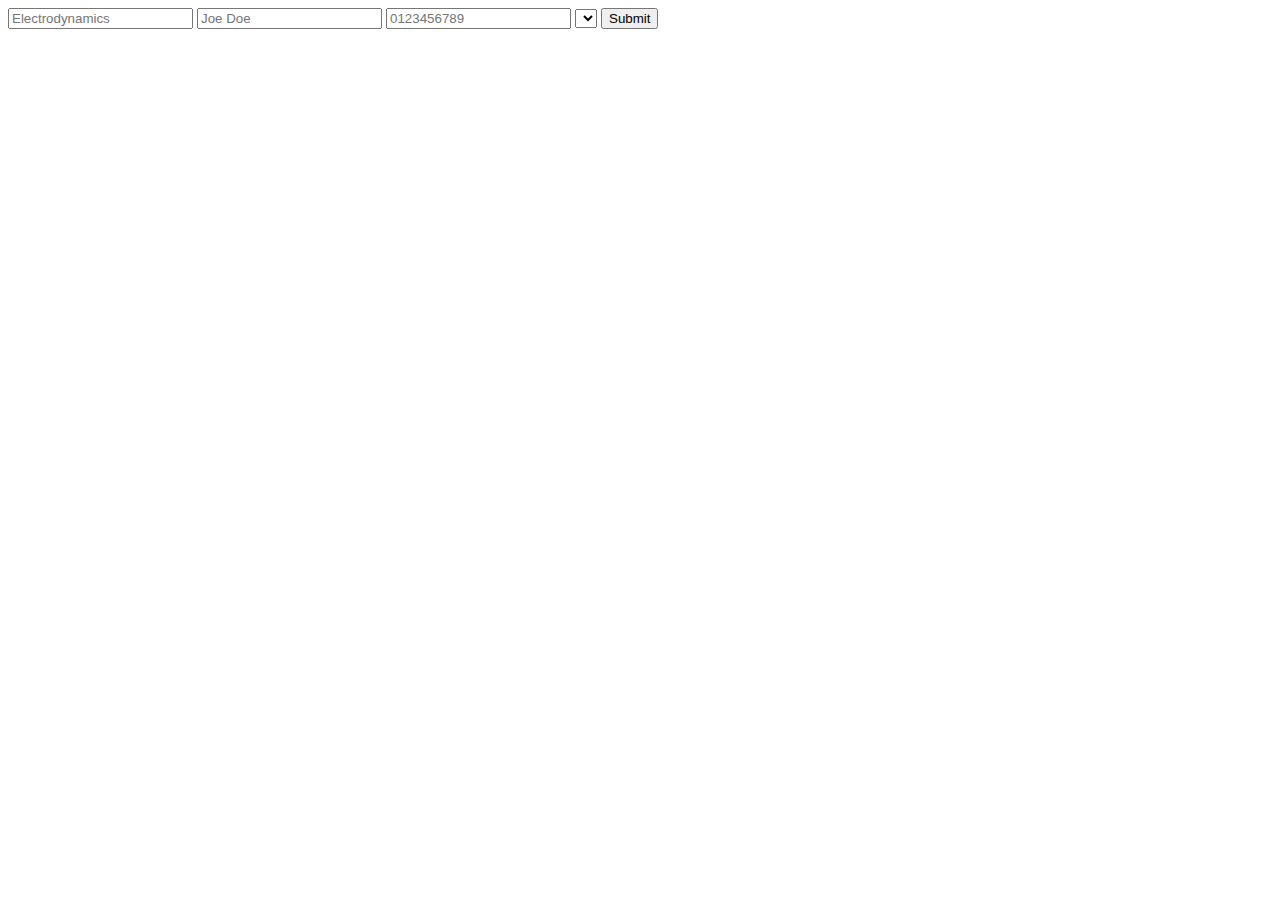
<file: book_form.html>
<html>
<body>
    <form action="book_result.php" method="post">
        <input type="text" name="title" placeholder="Electrodynamics">
        <input type="text" name="author" placeholder="Joe Doe">
        <input type="text" name="book_number" placeholder="0123456789">
        <select name="availability" >
            <option value="yes"></option>
            <option value="no"></option>
        </select>
        <input type="submit">
    </form>
</body>
</html>
</file>
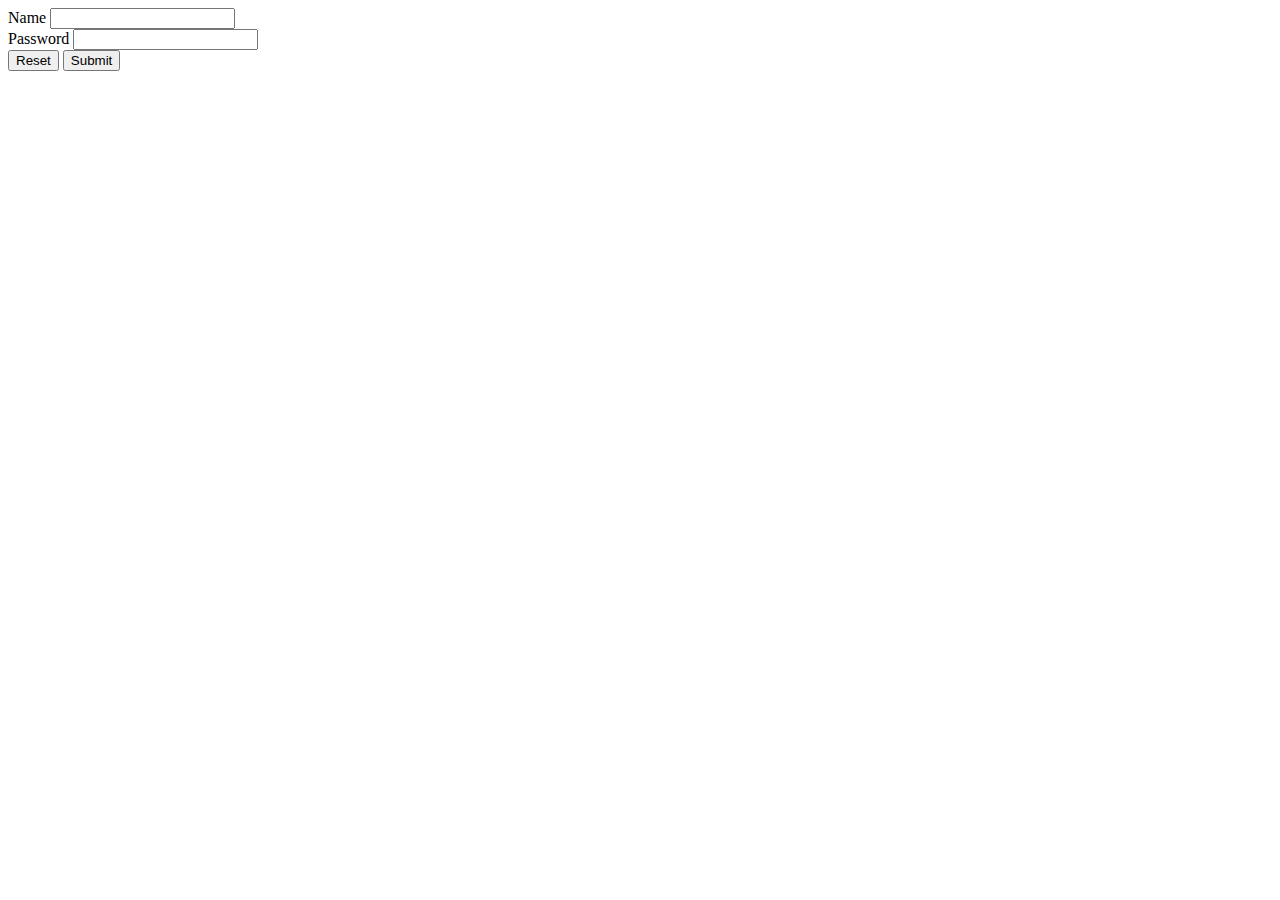
<file: inde.html>
<!DOCTYPE html>
<html lang="en">
<head>
    <meta charset="UTF-8">
    <meta http-equiv="X-UA-Compatible" content="IE=edge">
    <meta name="viewport" content="width=device-width, initial-scale=1.0">
    <title>Form</title>
</head>
<body>
    <form action="results.html" method="GET">
        <div>
            <labe for="name">Name</label>
            <input type="text" name="name" id="name" required>
        </div>
        <div>
            <label>
                Password
                <input type="password" name="password" >
            </label>
        </div>
        <button type="reset">Reset</button>
        <button type="submit">Submit</button>
    </form>
</body>
</html>
</file>
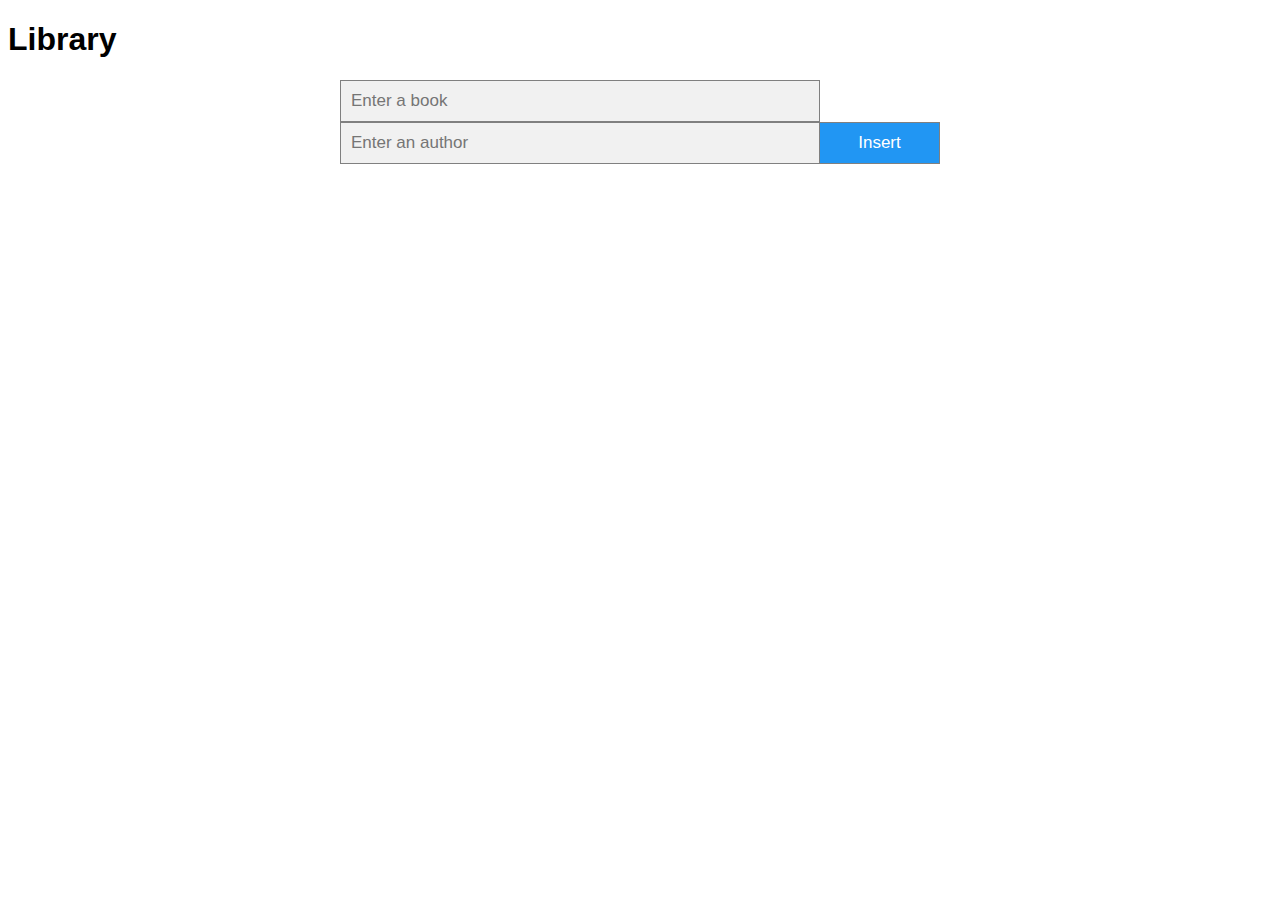
<file: insert.html>
<!DOCTYPE html>
<html>
    <head>
        <meta name="viewport" content="width=device-width, initial-scale=1">
        <link rel="stylesheet" href="https://cdnjs.cloudflare.com/ajax/libs/font-awesome/4.7.0/css/font-awesome.min.css">
        <link rel="stylesheet" href="index.css">
    </head>
    <body>
        <h1>Library</h1>
        <form class="example" method="post" action="" style="margin:auto;max-width:600px">
            <input type="text" placeholder="Enter a book" name="book">
            <input type="text" placeholder="Enter an author" name="author">
		    </br>
            <button type="submit" <i>Insert</i></button>
        </form>
    </body>
</html>
</file>
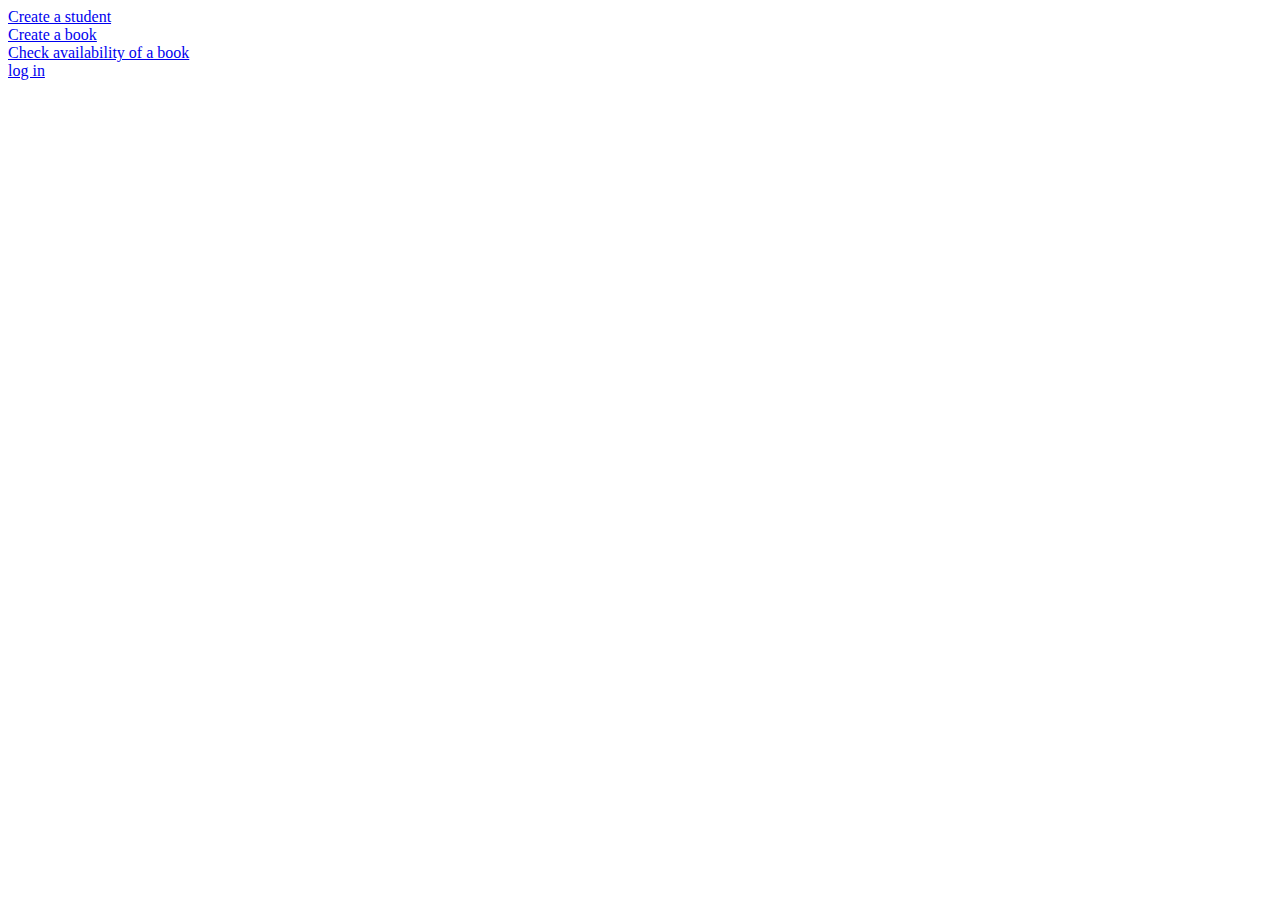
<file: maintenance_page.html>
<!-- <!DOCTYPE html> -->
<html>
    <head>
        <title>Maintenance Page</title>
        <!-- <link rel="stylesheet" href="css/maintenance_page.css"> -->
    </head>
    <body>
        <a href="student_form.html">Create a student</a>
    </br>
        <a href="book_form.html">Create a book</a>
    </br>
        <a href="check_avail.php">Check availability of a book</a>
    </br>
        <a href="login.html">log in</a>
    </br>
    </body>
</html>
</file>
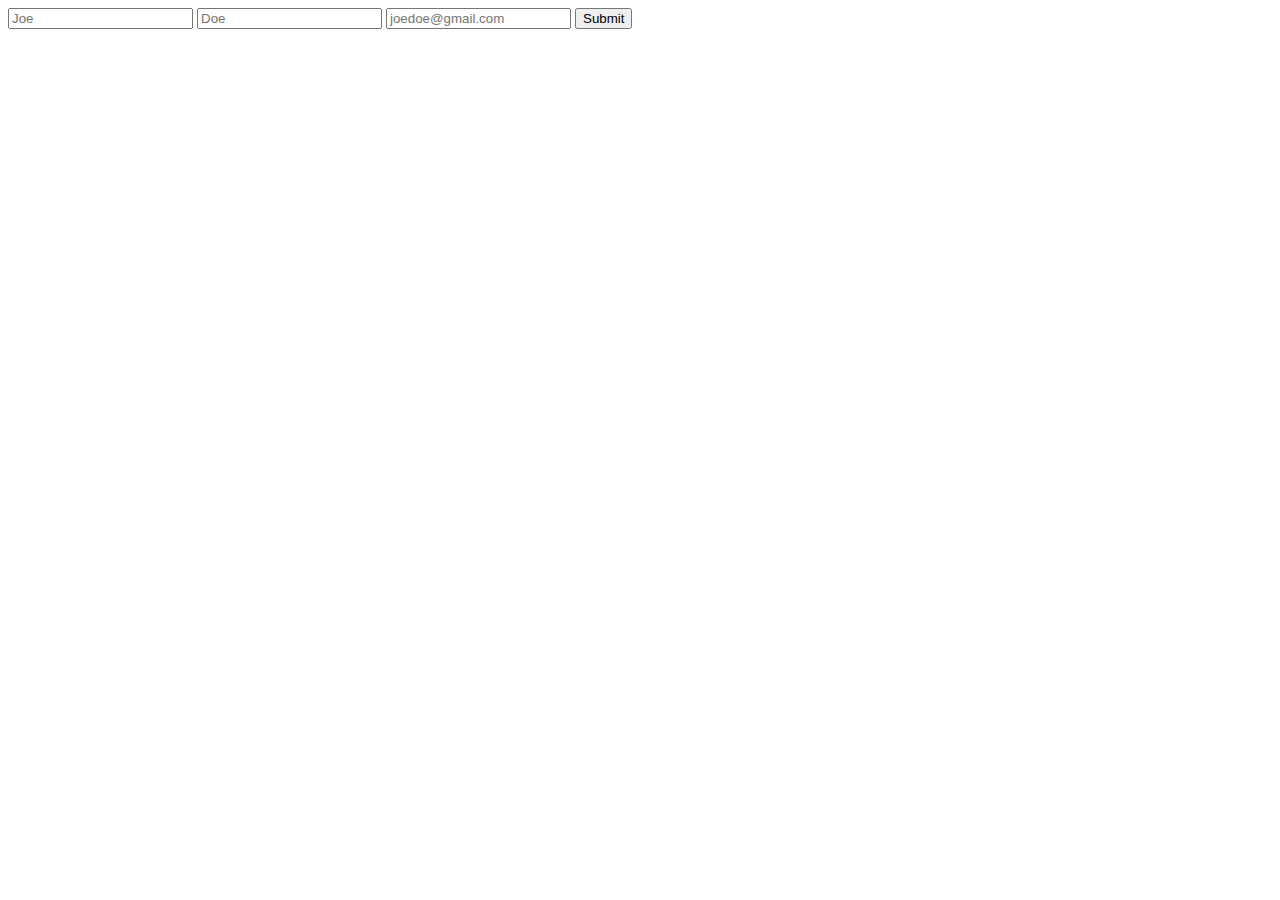
<file: student_form.html>
<html>
<body>
    <form action="student_result.php" method="post">
        <input type="text" name="first_name" placeholder="Joe">
        <input type="text" name="last_name" placeholder="Doe">
        <input type="text" name="email" placeholder="joedoe@gmail.com">
        <input type="submit">
    </form>
</body>
</html>
</file>
<file: index.css>
body {
    font-family: Arial;
  }
  * {
    box-sizing: border-box;
  }
  form.example input[type=text] {
    padding: 10px;
    font-size: 17px;
    border: 1px solid grey;
    float: left;
    width: 80%;
    background: #f1f1f1;
  }
  form.example button {
    float: left;
    width: 20%;
    padding: 10px;
    background: #2196F3;
    color: white;
    font-size: 17px;
    border: 1px solid grey;
    border-left: none;
    cursor: pointer;
  }
  form.example button:hover {
    background: #0b7dda;
  }
  form.example::after {
    content: "";
    clear: both;
    display: table;
  }
</file>
